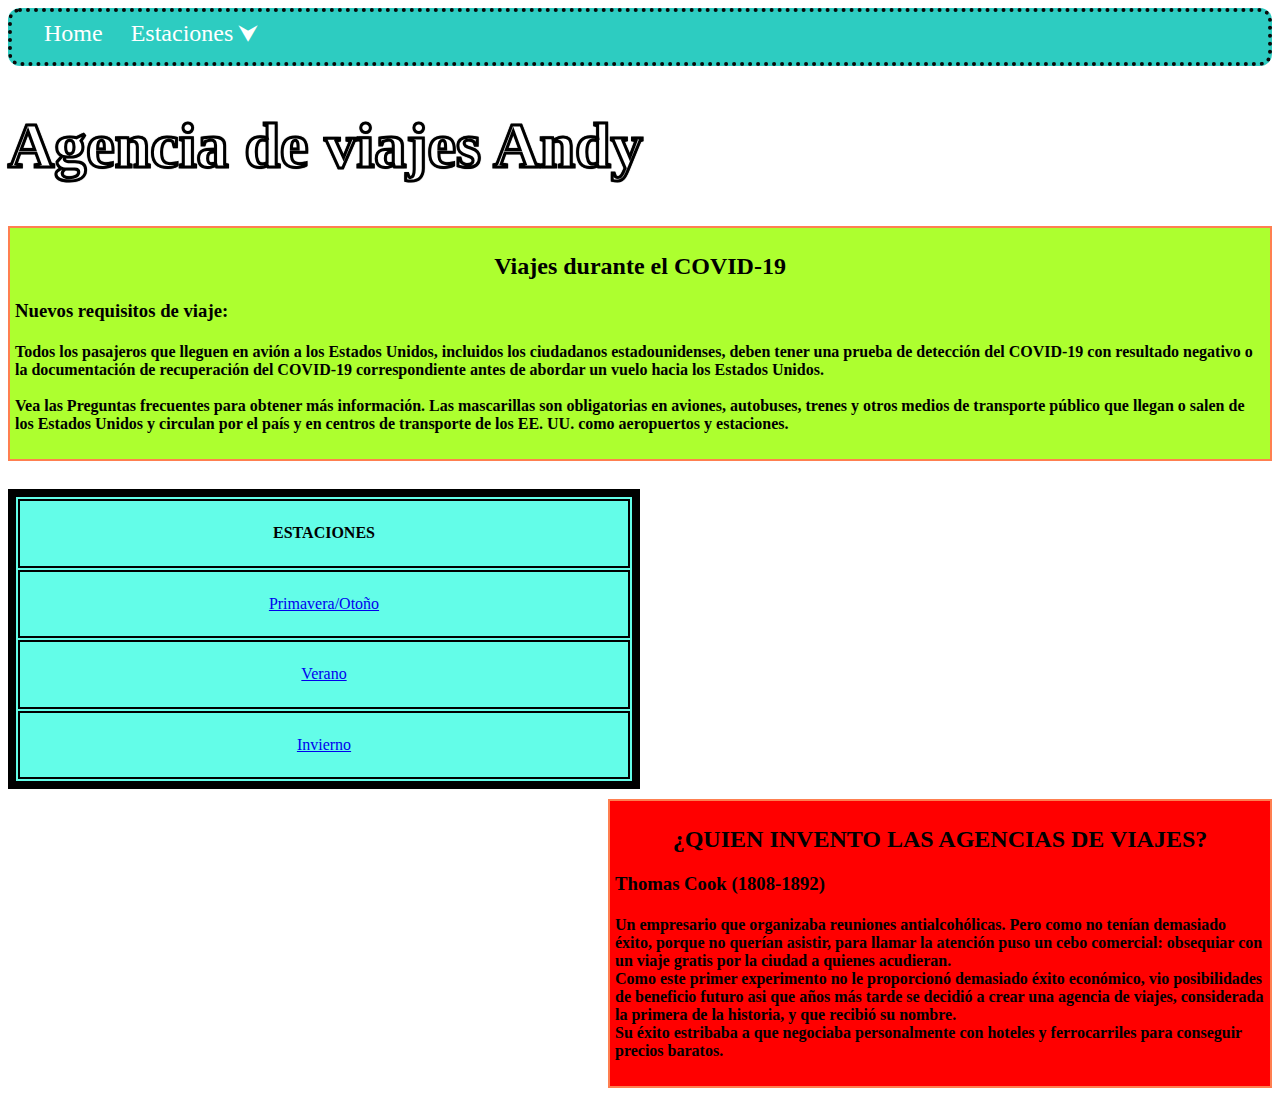
<file: index.html>
<!DOCTYPE html>
<!--
To change this license header, choose License Headers in Project Properties.
To change this template file, choose Tools | Templates
and open the template in the editor.
-->
<html>
    <head>
        <nav id='menu'>
            <input type='checkbox' id='responsive-menu' onclick='updatemenu()'><label></label>
             <ul>
                <li><a href='https://andreadazap.github.io/andreadazatarea7aw/'>Home</a></li>
                <li><a class='dropdown-arrow' href='https://andreadazap.github.io/andreadazatarea7aw/'>Estaciones</a>
                    <ul class='sub-menus'>
                        <li><a href='https://andreadazap.github.io/andreadazatarea7aw/P1.html'>Primavera/Oto&ntilde;o</a></li>
                        <li><a href='https://andreadazap.github.io/andreadazatarea7aw/P2.html'>Verano</a></li>
                        <li><a href='https://andreadazap.github.io/andreadazatarea7aw/P3.html'>Invierno</a></li>
                    </ul>
                </li>
            </ul>
        </nav>
    
        <title>Agencia de viajes Andrea</title>
  
        <link href="index.css" rel="stylesheet" type="text/css"/>
    </head>
    <body>
        <h1>Agencia de viajes Andy</h1>
        <div class="COVID-19">
            <h2>Viajes durante el COVID-19</h2>
            <h3 align="left">Nuevos requisitos de viaje:</h3>
            <h4 align="left">Todos los pasajeros que lleguen en avi&oacute;n a los Estados Unidos, incluidos los ciudadanos estadounidenses, deben tener una prueba de detecci&oacute;n del COVID-19 con resultado negativo o la documentaci&oacute;n de recuperaci&oacute;n del COVID-19 correspondiente antes de abordar un vuelo hacia los Estados Unidos.<br/><br/>Vea las Preguntas frecuentes para obtener m&aacute;s informaci&oacute;n.
                Las mascarillas son obligatorias en aviones, autobuses, trenes y otros medios de transporte p&uacute;blico que llegan o salen de los Estados Unidos y circulan por el pa&iacute;s y en centros de transporte de los EE. UU. como aeropuertos y estaciones.
            </h4>
        </div>
        
        <br/>

        <table class="tabla-url"> 
            <th colspan="2">ESTACIONES</th>
            <tr><td><a href="P1.html">Primavera/Oto&ntilde;o</a></td></tr> 
            <tr><td><a href="P2.html">Verano</a></td></tr>   
            <tr><td><a href="P3.html">Invierno</a></td></tr>            
        </table>
        <div class="Agencias">
            <h2>&iquest;QUIEN INVENTO LAS AGENCIAS DE VIAJES?</h2>
            <h3 align="left">Thomas Cook (1808-1892)</h3><h4 align="left">Un empresario que organizaba reuniones antialcoh&oacute;licas. Pero como no ten&iacute;an demasiado &eacute;xito, porque no quer&iacute;an asistir, para llamar la atenci&oacute;n puso un cebo comercial: obsequiar con un viaje gratis por la ciudad a quienes acudieran.
                <br/>
                Como este primer experimento no le proporcion&oacute; demasiado &eacute;xito econ&oacute;mico, vio posibilidades de beneficio futuro asi que a&ntilde;os m&aacute;s tarde se decidi&oacute; a crear una agencia de viajes, considerada la primera de la historia, y que recibi&oacute; su nombre. 
                <br/>
                Su &eacute;xito estribaba a que negociaba personalmente con hoteles y ferrocarriles para conseguir precios baratos.</h4>
        </div>
    </body>
</html>
</file>
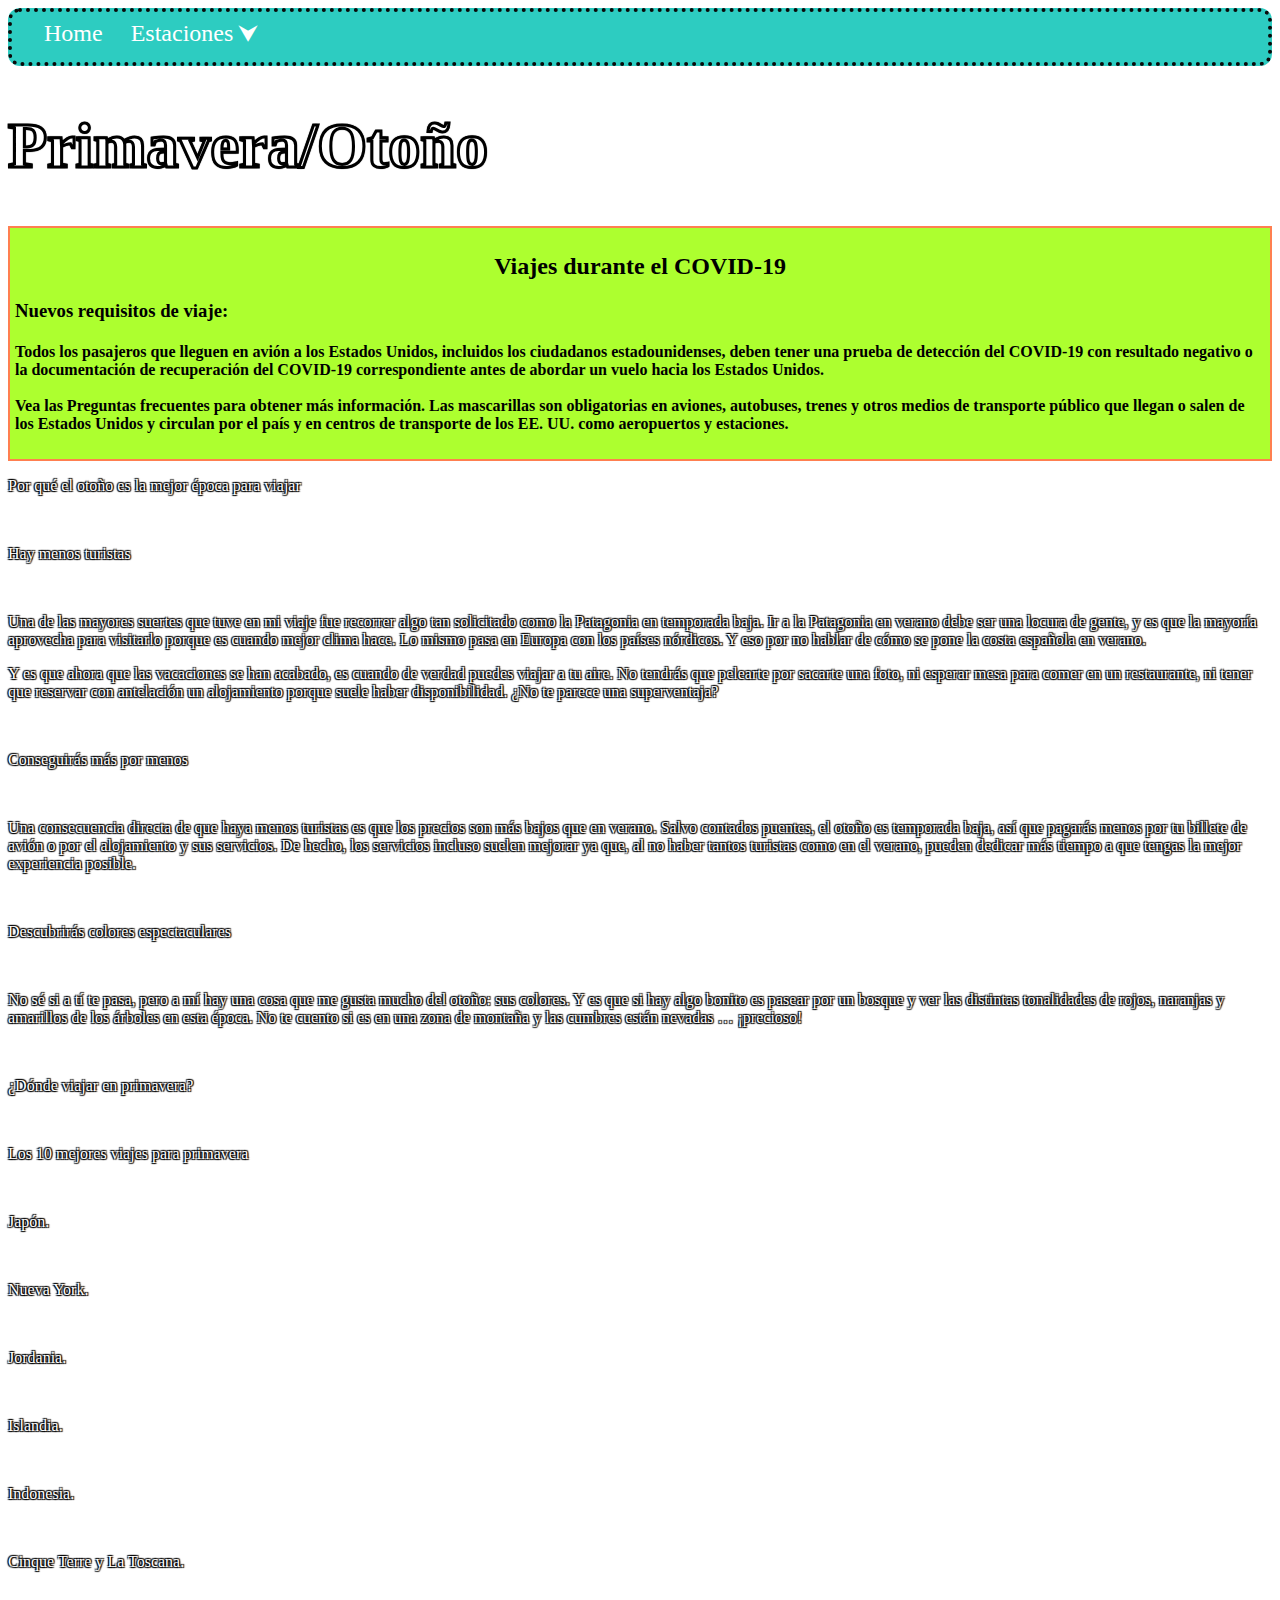
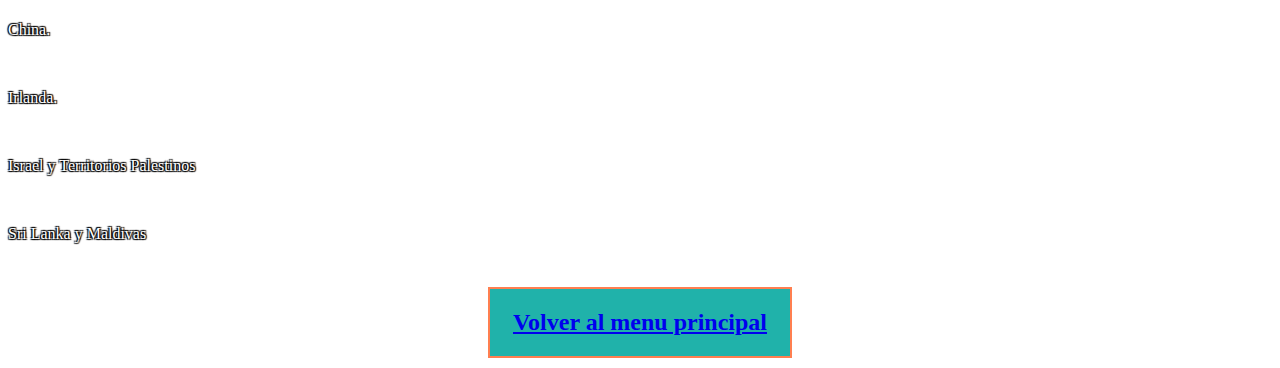
<file: P1.html>
<!DOCTYPE html>
<!--
To change this license header, choose License Headers in Project Properties.
To change this template file, choose Tools | Templates
and open the template in the editor.
-->
<html>
    <head>
        <nav id='menu'>
            <input type='checkbox' id='responsive-menu' onclick='updatemenu()'><label></label>
             <ul>
                <li><a href='https://andreadazap.github.io/andreadazatarea7aw/'>Home</a></li>
                <li><a class='dropdown-arrow' href='https://andreadazap.github.io/andreadazatarea7aw/'>Estaciones</a>
                    <ul class='sub-menus'>
                        <li><a href='https://andreadazap.github.io/andreadazatarea7aw/P1.html'>Primavera/Oto&ntilde;o</a></li>
                        <li><a href='https://andreadazap.github.io/andreadazatarea7aw/P2.html'>Verano</a></li>
                        <li><a href='https://andreadazap.github.io/andreadazatarea7aw/P3.html'>Invierno</a></li>
                    </ul>
                </li>
            </ul>
        </nav>
    
        <title>Agencia de viajes Andrea</title>
        <link href="P1.css" rel="stylesheet" type="text/css"/>
    </head>
    <body>
         
        <h1>Primavera/Oto&ntilde;o</h1>
        
        <div class="COVID-19">
            <h2>Viajes durante el COVID-19</h2>
            <h3 align="left">Nuevos requisitos de viaje:</h3>
            <h4 align="left">Todos los pasajeros que lleguen en avi&oacute;n a los Estados Unidos, incluidos los ciudadanos estadounidenses, deben tener una prueba de detecci&oacute;n del COVID-19 con resultado negativo o la documentaci&oacute;n de recuperaci&oacute;n del COVID-19 correspondiente antes de abordar un vuelo hacia los Estados Unidos.<br/><br/>Vea las Preguntas frecuentes para obtener m&aacute;s informaci&oacute;n.
                Las mascarillas son obligatorias en aviones, autobuses, trenes y otros medios de transporte p&uacute;blico que llegan o salen de los Estados Unidos y circulan por el pa&iacute;s y en centros de transporte de los EE. UU. como aeropuertos y estaciones.
            </h4>
        </div>
        <p>Por qu&eacute; el oto&ntilde;o es la mejor &eacute;poca para viajar</p>
        <br>
        <p>Hay menos turistas </p>
        <br>
        <p>Una de las mayores suertes que tuve en mi viaje fue recorrer algo tan solicitado como la Patagonia en temporada baja. Ir a la Patagonia en verano debe ser una locura de gente, y es que la mayor&iacute;a aprovecha para visitarlo porque es cuando mejor clima hace. Lo mismo pasa en Europa con los pa&iacute;ses n&oacute;rdicos. Y eso por no hablar de c&oacute;mo se pone la costa espa&ntilde;ola en verano.</p>
        <p>Y es que ahora que las vacaciones se han acabado, es cuando de verdad puedes viajar a tu aire. No tendr&aacute;s que pelearte por sacarte una foto, ni esperar mesa para comer en un restaurante, ni tener que reservar con antelaci&oacute;n un alojamiento porque suele haber disponibilidad. &iquest;No te parece una superventaja?</p>
        <br>
        <p>Conseguir&aacute;s m&aacute;s por menos</p>
        <br>
        <p>Una consecuencia directa de que haya menos turistas es que los precios son m&aacute;s bajos que en verano. Salvo contados puentes, el oto&ntilde;o es temporada baja, as&iacute; que pagar&aacute;s menos por tu billete de avi&oacute;n o por el alojamiento y sus servicios. De hecho, los servicios incluso suelen mejorar ya que, al no haber tantos turistas como en el verano, pueden dedicar m&aacute;s tiempo a que tengas la mejor experiencia posible.</p>
        <br>
        <p>Descubrir&aacute;s colores espectaculares</p>
        <br>
        <p>No s&eacute; si a t&iacute; te pasa, pero a m&iacute; hay una cosa que me gusta mucho del oto&ntilde;o: sus colores. Y es que si hay algo bonito es pasear por un bosque y ver las distintas tonalidades de rojos, naranjas y amarillos de los &aacute;rboles en esta &eacute;poca. No te cuento si es en una zona de monta&ntilde;a y las cumbres est&aacute;n nevadas &#8230 &iexcl;precioso!</p>
        <br>
        <p>&iquest;D&oacute;nde viajar en primavera?</p>
        <br>
        <p>Los 10 mejores viajes para primavera</p>
        <br>
        <p>Jap&oacute;n.</p>
        <br>
        <p>Nueva York. </p>
        <br>
        <p>Jordania.</p>
        <br>
        <p>Islandia.</p>
        <br>
        <p>Indonesia.</p>
        <br>
        <p>Cinque Terre y La Toscana.</p>
        <br>
        <p>China. </p>
        <br>
        <p>Irlanda.</p>
        <br>
        <p>Israel y Territorios Palestinos</p>
        <br>
        <p>Sri Lanka y Maldivas</p>
        <br>
        <div class="volver-menu-principal">
            <h2><a href="index.html">Volver al menu principal</a></h2>
        </div>
    </body>
</html>
</file>
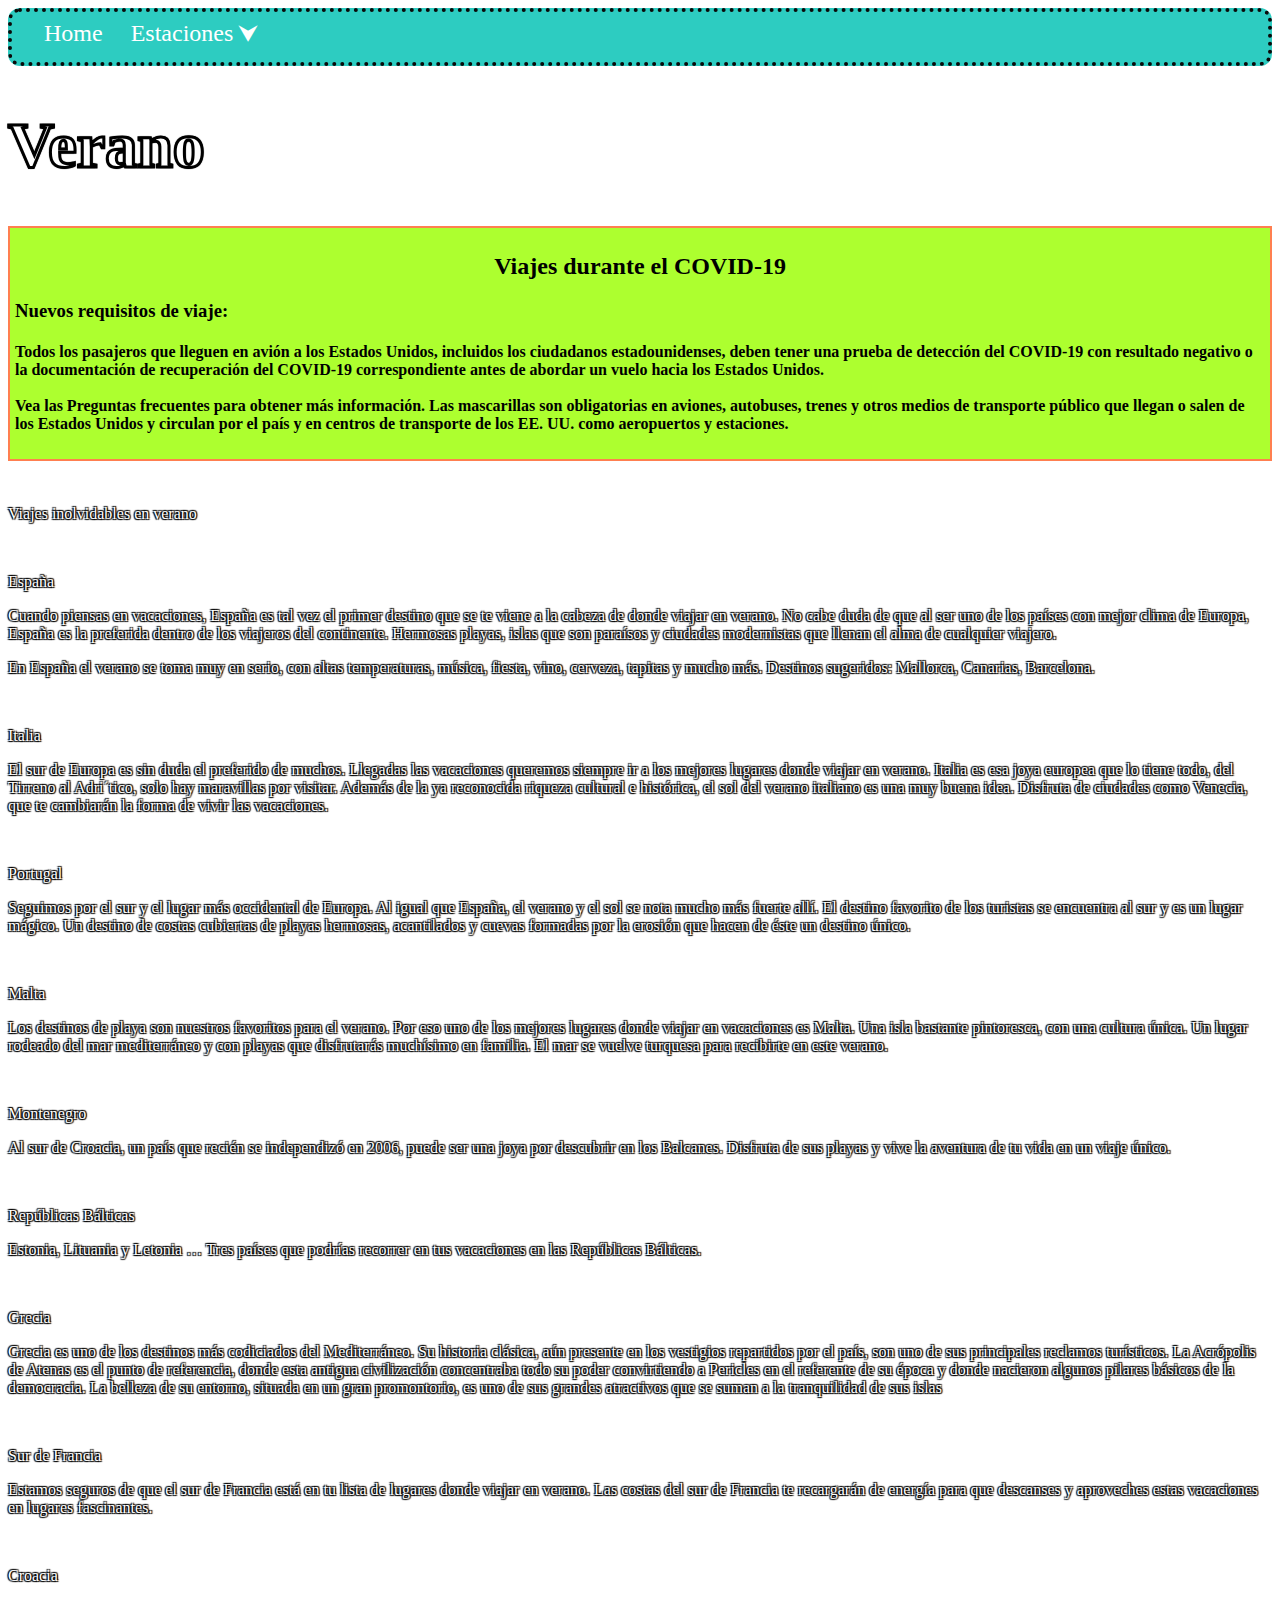
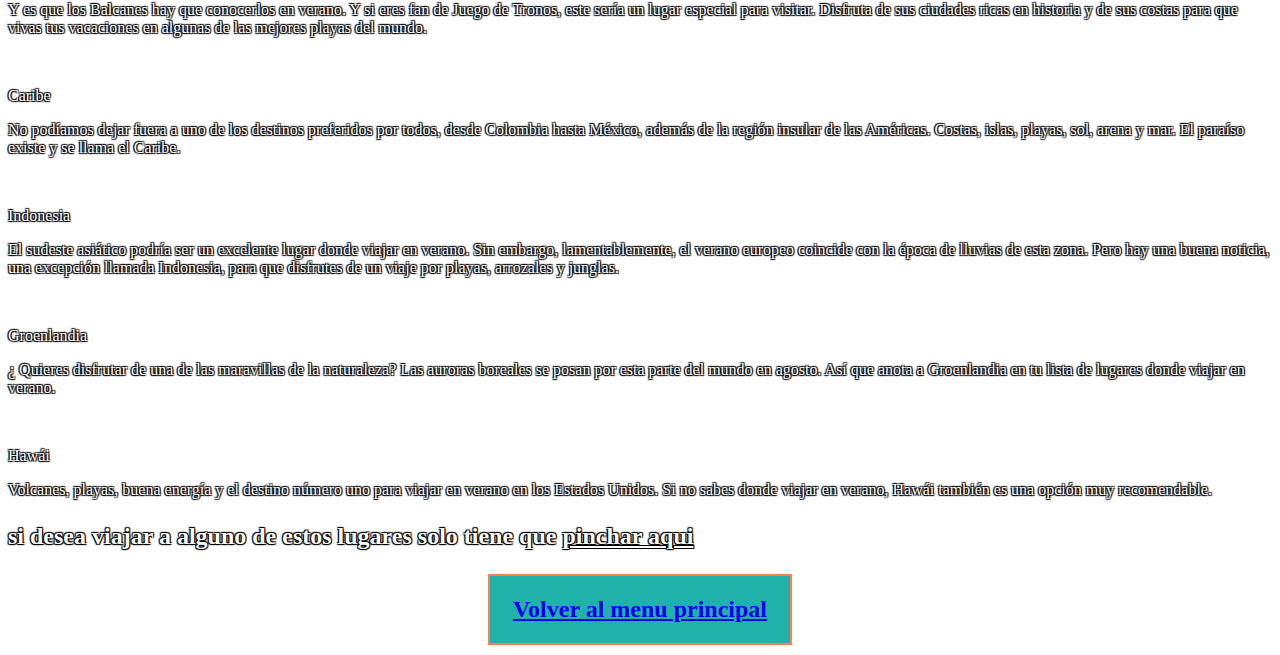
<file: P2.html>
<!DOCTYPE html>
<!--
To change this license header, choose License Headers in Project Properties.
To change this template file, choose Tools | Templates
and open the template in the editor.
-->
<html>
    <head>
        <nav id='menu'>
            <input type='checkbox' id='responsive-menu' onclick='updatemenu()'><label></label>
             <ul>
                <li><a href='https://andreadazap.github.io/andreadazatarea7aw/'>Home</a></li>
                <li><a class='dropdown-arrow' href='https://andreadazap.github.io/andreadazatarea7aw/'>Estaciones</a>
                    <ul class='sub-menus'>
                        <li><a href='https://andreadazap.github.io/andreadazatarea7aw/P1.html'>Primavera/Oto&ntilde;o</a></li>
                        <li><a href='https://andreadazap.github.io/andreadazatarea7aw/P2.html'>Verano</a></li>
                        <li><a href='https://andreadazap.github.io/andreadazatarea7aw/P3.html'>Invierno</a></li>
                    </ul>
                </li>
            </ul>
        </nav>
    
        <title>Agencia de viajes Andrea</title>
        <link href="P2.css" rel="stylesheet" type="text/css"/>
    </head>
    <body>
       
        <h1>Verano</h1>
        <div class="COVID-19">
            <h2>Viajes durante el COVID-19</h2>
            <h3 align="left">Nuevos requisitos de viaje:</h3>
            <h4 align="left">Todos los pasajeros que lleguen en avi&oacute;n a los Estados Unidos, incluidos los ciudadanos estadounidenses, deben tener una prueba de detecci&oacute;n del COVID-19 con resultado negativo o la documentaci&oacute;n de recuperaci&oacute;n del COVID-19 correspondiente antes de abordar un vuelo hacia los Estados Unidos.<br/><br/>Vea las Preguntas frecuentes para obtener m&aacute;s informaci&oacute;n.
                Las mascarillas son obligatorias en aviones, autobuses, trenes y otros medios de transporte p&uacute;blico que llegan o salen de los Estados Unidos y circulan por el pa&iacute;s y en centros de transporte de los EE. UU. como aeropuertos y estaciones.
            </h4>
        </div>
        <br>
        <p>Viajes inolvidables en verano</p>
        <br>
        <p>Espa&ntilde;a</p>
        <p>Cuando piensas en vacaciones, Espa&ntilde;a es tal vez el primer destino que se te viene a la cabeza de donde viajar en verano. No cabe duda de que al ser uno de los pa&iacute;ses con mejor clima de Europa, Espa&ntilde;a es la preferida dentro de los viajeros del continente. Hermosas playas, islas que son para&iacute;sos y ciudades modernistas que llenan el alma de cualquier viajero.</p>
        <p>En Espa&ntilde;a el verano se toma muy en serio, con altas temperaturas, m&uacute;sica, fiesta, vino, cerveza, tapitas y mucho m&aacute;s. Destinos sugeridos: Mallorca, Canarias, Barcelona.</p>
        <br>
        <p>Italia</p>
        <p>El sur de Europa es sin duda el preferido de muchos. Llegadas las vacaciones queremos siempre ir a los mejores lugares donde viajar en verano. Italia es esa joya europea que lo tiene todo, del Tirreno al Adri&acute;tico, solo hay maravillas por visitar. Adem&aacute;s de la ya reconocida riqueza cultural e hist&oacute;rica, el sol del verano italiano es una muy buena idea. Disfruta de ciudades como Venecia, que te cambiar&aacute;n la forma de vivir las vacaciones.</p>
        <br>
        <p>Portugal</p>
        <p>Seguimos por el sur y el lugar m&aacute;s occidental de Europa. Al igual que Espa&ntilde;a, el verano y el sol se nota mucho m&aacute;s fuerte all&iacute;. El destino favorito de los turistas se encuentra al sur y es un lugar m&aacute;gico. Un destino de costas cubiertas de playas hermosas, acantilados y cuevas formadas por la erosi&oacute;n que hacen de &eacute;ste un destino &uacute;nico.</p>
        <br>
        <p>Malta</p>
        <p>Los destinos de playa son nuestros favoritos para el verano. Por eso uno de los mejores lugares donde viajar en vacaciones es Malta. Una isla bastante pintoresca, con una cultura &uacute;nica. Un lugar rodeado del mar mediterr&aacute;neo y con playas que disfrutar&aacute;s much&iacute;simo en familia. El mar se vuelve turquesa para recibirte en este verano.</p>
        <br>
        <p>Montenegro</p>
        <p>Al sur de Croacia, un pa&iacute;s que reci&eacute;n se independiz&oacute; en 2006, puede ser una joya por descubrir en los Balcanes. Disfruta de sus playas y vive la aventura de tu vida en un viaje &uacute;nico.</p>
        <br>
        <p>Rep&uacute;blicas B&aacute;lticas</p>
        <p>Estonia, Lituania y Letonia &#8230; Tres pa&iacute;ses que podr&iacute;as recorrer en tus vacaciones en las Rep&uacute;blicas B&aacute;lticas.</p>
        <br>
        <p>Grecia</p>
        <p>Grecia es uno de los destinos m&aacute;s codiciados del Mediterr&aacute;neo. Su historia cl&aacute;sica, a&uacute;n presente en los vestigios repartidos por el pa&iacute;s, son uno de sus principales reclamos tur&iacute;sticos. La Acr&oacute;polis de Atenas es el punto de referencia, donde esta antigua civilizaci&oacute;n concentraba todo su poder convirtiendo a Pericles en el referente de su &eacute;poca y donde nacieron algunos pilares b&aacute;sicos de la democracia. La belleza de su entorno, situada en un gran promontorio, es uno de sus grandes atractivos que se suman a la tranquilidad de sus islas</p>
        <br>
        <p>Sur de Francia</p>
        <p>Estamos seguros de que el sur de Francia est&aacute; en tu lista de lugares donde viajar en verano. Las costas del sur de Francia te recargar&aacute;n de energ&iacute;a para que descanses y aproveches estas vacaciones en lugares fascinantes.</p>
        <br>
        <p>Croacia</p>
        <p>Y es que los Balcanes hay que conocerlos en verano. Y si eres fan de Juego de Tronos, este ser&iacute;a un lugar especial para visitar. Disfruta de sus ciudades ricas en historia y de sus costas para que vivas tus vacaciones en algunas de las mejores playas del mundo.</p>
        <br>
        <p>Caribe</p>
        <p>No pod&iacute;amos dejar fuera a uno de los destinos preferidos por todos, desde Colombia hasta M&eacute;xico, adem&aacute;s de la regi&oacute;n insular de las Am&eacute;ricas. Costas, islas, playas, sol, arena y mar. El para&iacute;so existe y se llama el Caribe.</p>
        <br>
        <p>Indonesia</p>
        <p>El sudeste asi&aacute;tico podr&iacute;a ser un excelente lugar donde viajar en verano. Sin embargo, lamentablemente, el verano europeo coincide con la &eacute;poca de lluvias de esta zona. Pero hay una buena noticia, una excepci&oacute;n llamada Indonesia, para que disfrutes de un viaje por playas, arrozales y junglas.</p>
        <br>
        <p>Groenlandia</p>
        <p>&iquest; Quieres disfrutar de una de las maravillas de la naturaleza? Las auroras boreales se posan por esta parte del mundo en agosto. As&iacute; que anota a Groenlandia en tu lista de lugares donde viajar en verano.</p>
        <br>
        <p>Haw&aacute;i</p>
        <p>Volcanes, playas, buena energ&iacute;a y el destino n&uacute;mero uno para viajar en verano en los Estados Unidos. Si no sabes donde viajar en verano, Haw&aacute;i tambi&eacute;n es una opci&oacute;n muy recomendable.</p>
         <div class="sitio-web">
             <h2><p>si desea viajar a alguno de estos lugares solo tiene que <a href="https://www.exoticca.com/es">pinchar aqui</a></p></h2>
             
        </div>
        <div class="volver-menu-principal">
            <h2><a href="index.html">Volver al menu principal</a></h2>
        </div>
    </body>
</html>
</file>
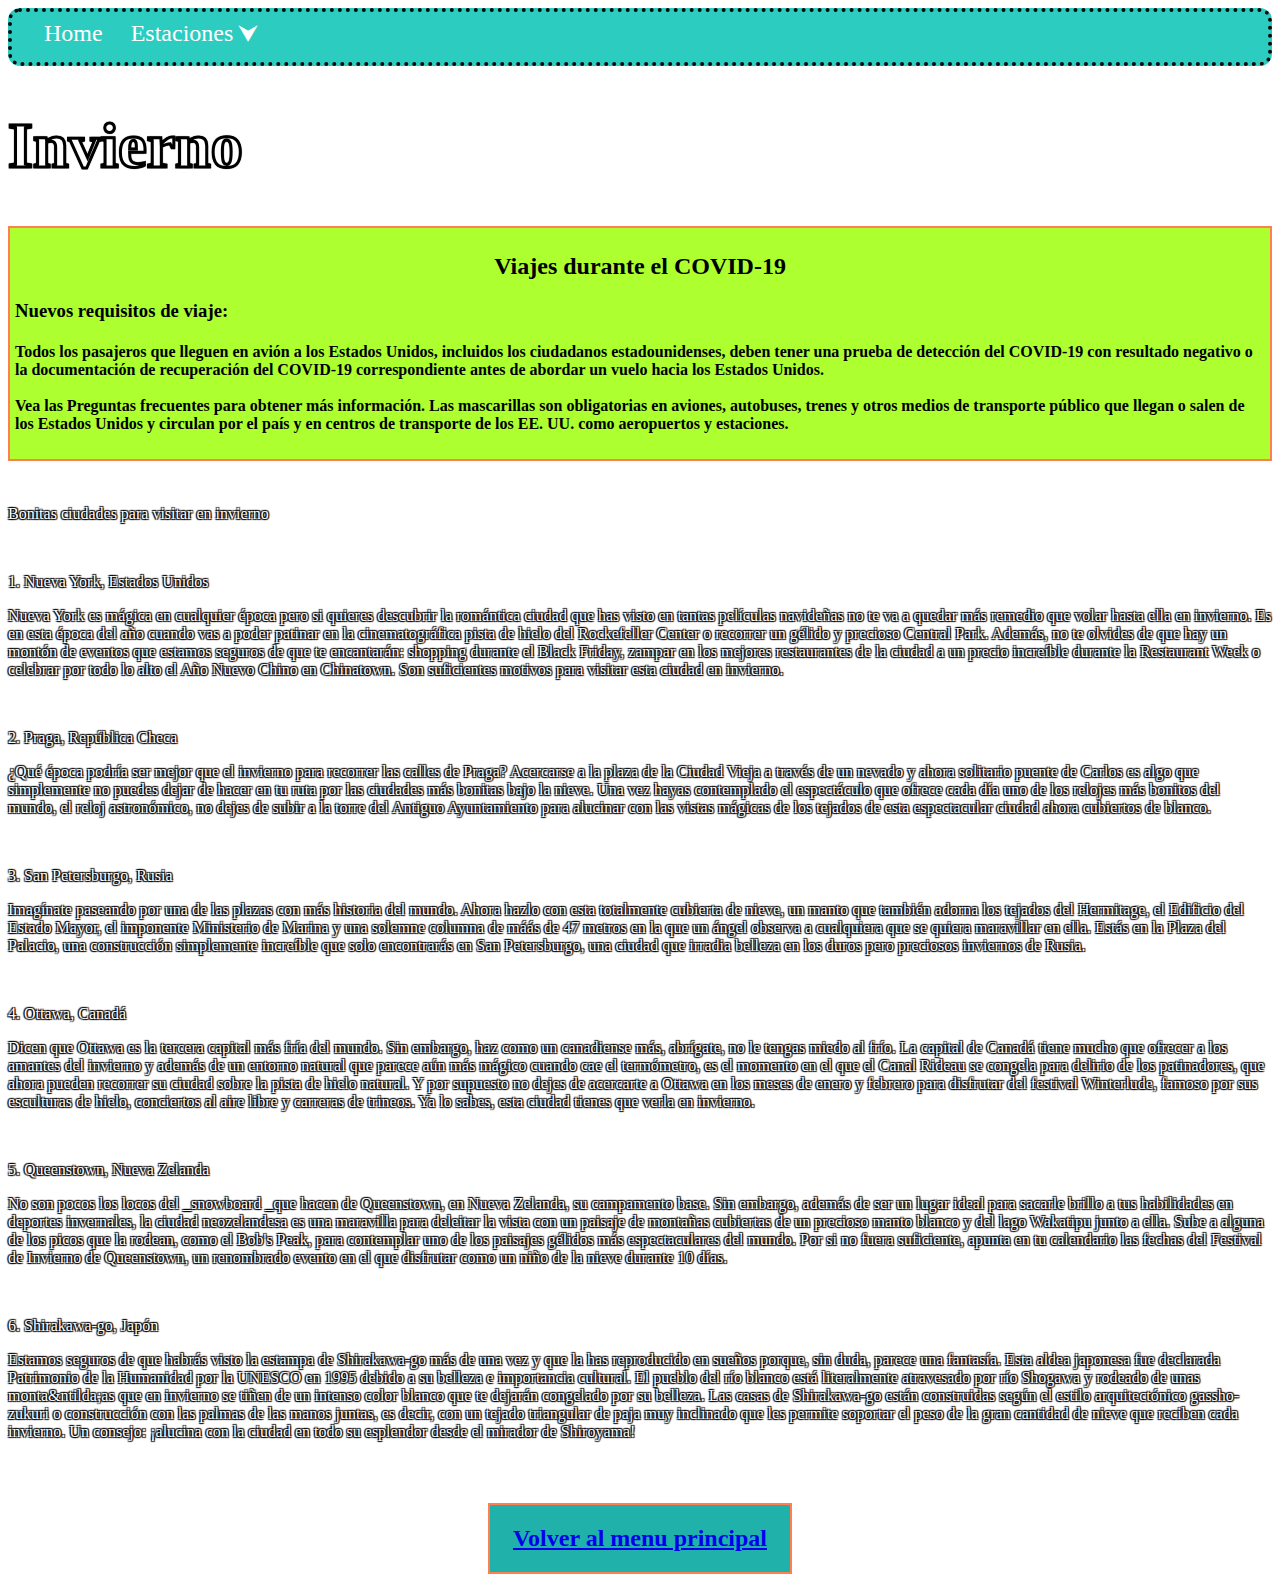
<file: P3.html>
<!DOCTYPE html>
<!--
To change this license header, choose License Headers in Project Properties.
To change this template file, choose Tools | Templates
and open the template in the editor.
-->
<html>
    <head>
        <nav id='menu'>
            <input type='checkbox' id='responsive-menu' onclick='updatemenu()'><label></label>
             <ul>
                <li><a href='https://andreadazap.github.io/andreadazatarea7aw/'>Home</a></li>
                <li><a class='dropdown-arrow' href='https://andreadazap.github.io/andreadazatarea7aw/'>Estaciones</a>
                    <ul class='sub-menus'>
                        <li><a href='https://andreadazap.github.io/andreadazatarea7aw/P1.html'>Primavera/Oto&ntilde;o</a></li>
                        <li><a href='https://andreadazap.github.io/andreadazatarea7aw/P2.html'>Verano</a></li>
                        <li><a href='https://andreadazap.github.io/andreadazatarea7aw/P3.html'>Invierno</a></li>
                    </ul>
                </li>
            </ul>
        </nav>
        <title>Agencia de viajes Andrea</title>
        <link href="P3.css" rel="stylesheet" type="text/css"/>
    </head>
    <body>
        
      <h1>Invierno</h1>
        <div class="COVID-19">
            <h2>Viajes durante el COVID-19</h2>
            <h3 align="left">Nuevos requisitos de viaje:</h3>
            <h4 align="left">Todos los pasajeros que lleguen en avi&oacute;n a los Estados Unidos, incluidos los ciudadanos estadounidenses, deben tener una prueba de detecci&oacute;n del COVID-19 con resultado negativo o la documentaci&oacute;n de recuperaci&oacute;n del COVID-19 correspondiente antes de abordar un vuelo hacia los Estados Unidos.<br/><br/>Vea las Preguntas frecuentes para obtener m&aacute;s informaci&oacute;n.
                Las mascarillas son obligatorias en aviones, autobuses, trenes y otros medios de transporte p&uacute;blico que llegan o salen de los Estados Unidos y circulan por el pa&iacute;s y en centros de transporte de los EE. UU. como aeropuertos y estaciones.
            </h4>
        </div>
        <br>
        <p>Bonitas ciudades para visitar en invierno</p>
        <br>
        <p>1. Nueva York, Estados Unidos</p>
        <p>Nueva York es m&aacute;gica en cualquier &eacute;poca pero si quieres descubrir la rom&aacute;ntica ciudad que has visto en tantas pel&iacute;culas navide&ntilde;as no te va a quedar m&aacute;s remedio que volar hasta ella en invierno. Es en esta &eacute;poca del a&ntilde;o cuando vas a poder patinar en la cinematogr&aacute;fica pista de hielo del Rockefeller Center o recorrer un g&eacute;lido y precioso Central Park. Adem&aacute;s, no te olvides de que hay un mont&oacute;n de eventos que estamos seguros de que te encantar&aacute;n: shopping durante el Black Friday, zampar en los mejores restaurantes de la ciudad a un precio incre&iacute;ble durante la Restaurant Week o celebrar por todo lo alto el A&ntilde;o Nuevo Chino en Chinatown. Son suficientes motivos para visitar esta ciudad en invierno.</p>
        <br>
        <p>2. Praga, Rep&uacute;blica Checa</p>
        <p>&iquest;Qu&eacute; &eacute;poca podr&iacute;a ser mejor que el invierno para recorrer las calles de Praga? Acercarse a la plaza de la Ciudad Vieja a trav&eacute;s de un nevado y ahora solitario puente de Carlos es algo que simplemente no puedes dejar de hacer en tu ruta por las ciudades m&aacute;s bonitas bajo la nieve. Una vez hayas contemplado el espect&aacute;culo que ofrece cada d&iacute;a uno de los relojes m&aacute;s bonitos del mundo, el reloj astron&oacute;mico, no dejes de subir a la torre del Antiguo Ayuntamiento para alucinar con las vistas m&aacute;gicas de los tejados de esta espectacular ciudad ahora cubiertos de blanco. </p>
        <br>
        <p>3. San Petersburgo, Rusia</p>
        <p>Imag&iacute;nate paseando por una de las plazas con m&aacute;s historia del mundo. Ahora hazlo con esta totalmente cubierta de nieve, un manto que tambi&eacute;n adorna los tejados del Hermitage, el Edificio del Estado Mayor, el imponente Ministerio de Marina y una solemne columna de m&aacute;&aacute;s de 47 metros en la que un &aacute;ngel observa a cualquiera que se quiera maravillar en ella. Est&aacute;s en la Plaza del Palacio, una construcci&oacute;n simplemente incre&iacute;ble que solo encontrar&aacute;s en San Petersburgo, una ciudad que irradia belleza en los duros pero preciosos inviernos de Rusia.</p>
        <br>
        <p>4. Ottawa, Canad&aacute;</p>
        <p>Dicen que Ottawa es la tercera capital m&aacute;s fr&iacute;a del mundo. Sin embargo, haz como un canadiense m&aacute;s, abr&iacute;gate, no le tengas miedo al fr&iacute;o. La capital de Canad&aacute; tiene mucho que ofrecer a los amantes del invierno y adem&aacute;s de un entorno natural que parece a&uacute;n m&aacute;s m&aacute;gico cuando cae el term&oacute;metro, es el momento en el que el Canal Rideau se congela para delirio de los patinadores, que ahora pueden recorrer su ciudad sobre la pista de hielo natural. Y por supuesto no dejes de acercarte a Ottawa en los meses de enero y febrero para disfrutar del festival Winterlude, famoso por sus esculturas de hielo, conciertos al aire libre y carreras de trineos. Ya lo sabes, esta ciudad tienes que verla en invierno.</p>
        <br>
        <p>5. Queenstown, Nueva Zelanda</p>
        <p>No son pocos los locos del _snowboard _que hacen de Queenstown, en Nueva Zelanda, su campamento base. Sin embargo, adem&aacute;s de ser un lugar ideal para sacarle brillo a tus habilidades en deportes invernales, la ciudad neozelandesa es una maravilla para deleitar la vista con un paisaje de monta&ntilde;as cubiertas de un precioso manto blanco y del lago Wakatipu junto a ella. Sube a alguna de los picos que la rodean, como el Bob&#39;s Peak, para contemplar uno de los paisajes g&eacute;lidos m&aacute;s espectaculares del mundo. Por si no fuera suficiente, apunta en tu calendario las fechas del Festival de Invierno de Queenstown, un renombrado evento en el que disfrutar como un ni&ntilde;o de la nieve durante 10 d&iacute;as.</p>
        <br>
        <p>6. Shirakawa-go, Jap&oacute;n</p>
        <p>Estamos seguros de que habr&aacute;s visto la estampa de Shirakawa-go m&aacute;s de una vez y que la has reproducido en sue&ntildeos porque, sin duda, parece una fantas&iacute;a. Esta aldea japonesa fue declarada Patrimonio de la Humanidad por la UNESCO en 1995 debido a su belleza e importancia cultural. El pueblo del r&iacute;o blanco est&aacute; literalmente atravesado por r&iacute;o Shogawa y rodeado de unas monta&ntilda;as que en invierno se ti&ntilde;en de un intenso color blanco que te dejar&aacute;n congelado por su belleza. Las casas de Shirakawa-go est&aacute;n construidas seg&uacute;n el estilo arquitect&oacute;nico gassho-zukuri o construcci&oacute;n con las palmas de las manos juntas, es decir, con un tejado triangular de paja muy inclinado que les permite soportar el peso de la gran cantidad de nieve que reciben cada invierno. Un consejo: ¡alucina con la ciudad en todo su esplendor desde el mirador de Shiroyama!</p>
        <br>
        <br>
        <div class="volver-menu-principal">
            <h2><a href="index.html">Volver al menu principal</a></h2>
        </div>
    </body>
</html>
</file>
<file: index.css>
.COVID-19 {
    background-color: greenyellow;
    border: 2px solid coral;
    padding: 5px;
    text-align: center;
    margin: 10px auto
           
}
h1 {
    font-size: 4em;
    color: white;
    font-family:impact;
    text-shadow: -1px -1px 1px #000, 1px 1px 1px #000, -1px 1px 1px #000, 1px -1px 1px #000; 
    -webkit-text-fill-color: white;
    -webkit-text-stroke: 3px black;
}
body{
    background-image: url(https://www.wallpapertip.com/wmimgs/49-496871_relax-wallpapers-hd-wallpapers-pulse-1366768-relax-relax.jpg);
    background-repeat: yes-repeat;
    background-attachment: fixed;
}
.tabla-url{
    width: 50%; 
    border: 8px solid;
    background: #63FDE8;
    float: left;
    height: 300px;
}
.tabla-url th, .tabla-url tr, .tabla-url td{
    text-align: center;
    border: 2px solid;
}
.Agencias{
    float: right;
    background-color: red;
    border: 2px solid coral;
    padding: 5px;
    text-align: center;
    margin: 10px auto;
    width: 650px
}



#menu {
	background: #2DCCC1;
	color: #FFF;
	height: 50px;
	padding-left: 18px;
	border-radius: 12px;
	border: 4px dotted #0A0A0A;
}
#menu ul, #menu li {
	margin: 0 auto;
	padding: 0;
	list-style: none
}
#menu ul {
	width: 100%;
}
#menu li {
	float: left;
	display: inline;
	position: relative;
}
#menu a {
	display: block;
	line-height: 42px;
	padding: 0 14px;
	text-decoration: none;
	color: #FFFFFF;
	font-size: 24px;
}
#menu a.dropdown-arrow:after {
	content: "\2B9F";
	margin-left: 5px;
}
#menu li a:hover {
	color: #4C43CC;
	background: #6BD60D;
}
#menu input {
	display: none;
	margin: 0;
	padding: 0;
	height: 50px;
	width: 100%;
	opacity: 0;
	cursor: pointer
}
#menu label {
	display: none;
	line-height: 42px;
	text-align: center;
	position: absolute;
	left: 35px
}
#menu label:before {
	font-size: 1.6em;
	content: "\2261"; 
	margin-left: 20px;
}
#menu ul.sub-menus{
	height: auto;
	overflow: hidden;
	width: 170px;
	background: #18442D;
	position: absolute;
	z-index: 99;
	display: none;
}
#menu ul.sub-menus li {
	display: block;
	width: 100%;
}
#menu ul.sub-menus a {
	color: #FFFFFF;
	font-size: 16px;
}
#menu li:hover ul.sub-menus {
	display: block
}
#menu ul.sub-menus a:hover{
	background: #F2F2F2;
	color: #DE78D7;
}
@media screen and (max-width: 800px){
	#menu {position:relative}
	#menu ul {background:#111;position:absolute;top:100%;right:0;left:0;z-index:3;height:auto;display:none}
	#menu ul.sub-menus {width:100%;position:static;}
	#menu ul.sub-menus a {padding-left:30px;}
	#menu li {display:block;float:none;width:auto;}
	#menu input, #menu label {position:absolute;top:0;left:0;display:block}
	#menu input {z-index:4}
	#menu input:checked + label {color:white}
	#menu input:checked + label:before {content:"\00d7"}
	#menu input:checked ~ ul {display:block}
}
</file>
<file: P1.css>
.COVID-19 {
    background-color: greenyellow;
    border: 2px solid coral;
    padding: 5px;
    text-align: center;
    margin: 10px auto
           
}
h1 {
    font-size: 4em;
    color: white;
    font-family:impact;
    text-shadow: -1px -1px 1px #000, 1px 1px 1px #000, -1px 1px 1px #000, 1px -1px 1px #000; 
    -webkit-text-fill-color: white;
    -webkit-text-stroke: 3px black;
}
body{
    background-image: url(https://www.wallpapertip.com/wmimgs/0-5917_1080p-desktop-backgrounds-nature.jpg);
    background-repeat: yes-repeat;
    background-attachment: fixed;
        
}
.volver-menu-principal{
    background-color: lightseagreen;
    border: 2px solid coral;
    text-align: center;
    margin: 10px auto;
    width: 300px;
}
.tabla-url{
    width: 800; 
    border: 2px solid;
}
.tabla-url th, .tabla-url tr, .tabla-url td{
    text-align: center;
    border: 2px solid;
}
p {
    font-size: 1em;
    color: white;
    font-family:impact;
    text-shadow: -1px -1px 1px #000, 1px 1px 1px #000, -1px 1px 1px #000, 1px -1px 1px #000; 
    -webkit-text-fill-color: white;
    border-bottom-left-radius: 30px;
    border-bottom-right-radius: 30px;
}

#menu {
	background: #2DCCC1;
	color: #FFF;
	height: 50px;
	padding-left: 18px;
	border-radius: 12px;
	border: 4px dotted #0A0A0A;
}
#menu ul, #menu li {
	margin: 0 auto;
	padding: 0;
	list-style: none
}
#menu ul {
	width: 100%;
}
#menu li {
	float: left;
	display: inline;
	position: relative;
}
#menu a {
	display: block;
	line-height: 42px;
	padding: 0 14px;
	text-decoration: none;
	color: #FFFFFF;
	font-size: 24px;
}
#menu a.dropdown-arrow:after {
	content: "\2B9F";
	margin-left: 5px;
}
#menu li a:hover {
	color: #4C43CC;
	background: #6BD60D;
}
#menu input {
	display: none;
	margin: 0;
	padding: 0;
	height: 50px;
	width: 100%;
	opacity: 0;
	cursor: pointer
}
#menu label {
	display: none;
	line-height: 42px;
	text-align: center;
	position: absolute;
	left: 35px
}
#menu label:before {
	font-size: 1.6em;
	content: "\2261"; 
	margin-left: 20px;
}
#menu ul.sub-menus{
	height: auto;
	overflow: hidden;
	width: 170px;
	background: #18442D;
	position: absolute;
	z-index: 99;
	display: none;
}
#menu ul.sub-menus li {
	display: block;
	width: 100%;
}
#menu ul.sub-menus a {
	color: #FFFFFF;
	font-size: 16px;
}
#menu li:hover ul.sub-menus {
	display: block
}
#menu ul.sub-menus a:hover{
	background: #F2F2F2;
	color: #DE78D7;
}
@media screen and (max-width: 800px){
	#menu {position:relative}
	#menu ul {background:#111;position:absolute;top:100%;right:0;left:0;z-index:3;height:auto;display:none}
	#menu ul.sub-menus {width:100%;position:static;}
	#menu ul.sub-menus a {padding-left:30px;}
	#menu li {display:block;float:none;width:auto;}
	#menu input, #menu label {position:absolute;top:0;left:0;display:block}
	#menu input {z-index:4}
	#menu input:checked + label {color:white}
	#menu input:checked + label:before {content:"\00d7"}
	#menu input:checked ~ ul {display:block}
}
</file>
<file: P2.css>
.COVID-19 {
    background-color: greenyellow;
    border: 2px solid coral;
    padding: 5px;
    text-align: center;
    margin: 10px auto
           
}
h1 {
    font-size: 4em;
    color: white;
    font-family:impact;
    text-shadow: -1px -1px 1px #000, 1px 1px 1px #000, -1px 1px 1px #000, 1px -1px 1px #000; 
    -webkit-text-fill-color: white;
    -webkit-text-stroke: 3px black;
}
body{
    background-image: url(https://fondosmil.com/fondo/1021.jpg);
    background-repeat: yes-repeat;
    background-attachment: fixed;
        
}
p {
    font-size: 1em;
    color: white;
    font-family:impact;
    text-shadow: -1px -1px 1px #000, 1px 1px 1px #000, -1px 1px 1px #000, 1px -1px 1px #000; 
    -webkit-text-fill-color: white;
    border-bottom-left-radius: 30px;
    border-bottom-right-radius: 30px;
}
.sitio-web¨{
    background-color: lightseagreen;
    border: 2px solid coral;
    text-align: center;
    margin: 10px auto;
    width: 300px;
}

.volver-menu-principal{
    background-color: lightseagreen;
    border: 2px solid coral;
    text-align: center;
    margin: 10px auto;
    width: 300px;
}

#menu {
	background: #2DCCC1;
	color: #FFF;
	height: 50px;
	padding-left: 18px;
	border-radius: 12px;
	border: 4px dotted #0A0A0A;
}
#menu ul, #menu li {
	margin: 0 auto;
	padding: 0;
	list-style: none
}
#menu ul {
	width: 100%;
}
#menu li {
	float: left;
	display: inline;
	position: relative;
}
#menu a {
	display: block;
	line-height: 42px;
	padding: 0 14px;
	text-decoration: none;
	color: #FFFFFF;
	font-size: 24px;
}
#menu a.dropdown-arrow:after {
	content: "\2B9F";
	margin-left: 5px;
}
#menu li a:hover {
	color: #4C43CC;
	background: #6BD60D;
}
#menu input {
	display: none;
	margin: 0;
	padding: 0;
	height: 50px;
	width: 100%;
	opacity: 0;
	cursor: pointer
}
#menu label {
	display: none;
	line-height: 42px;
	text-align: center;
	position: absolute;
	left: 35px
}
#menu label:before {
	font-size: 1.6em;
	content: "\2261"; 
	margin-left: 20px;
}
#menu ul.sub-menus{
	height: auto;
	overflow: hidden;
	width: 170px;
	background: #18442D;
	position: absolute;
	z-index: 99;
	display: none;
}
#menu ul.sub-menus li {
	display: block;
	width: 100%;
}
#menu ul.sub-menus a {
	color: #FFFFFF;
	font-size: 16px;
}
#menu li:hover ul.sub-menus {
	display: block
}
#menu ul.sub-menus a:hover{
	background: #F2F2F2;
	color: #DE78D7;
}
@media screen and (max-width: 800px){
	#menu {position:relative}
	#menu ul {background:#111;position:absolute;top:100%;right:0;left:0;z-index:3;height:auto;display:none}
	#menu ul.sub-menus {width:100%;position:static;}
	#menu ul.sub-menus a {padding-left:30px;}
	#menu li {display:block;float:none;width:auto;}
	#menu input, #menu label {position:absolute;top:0;left:0;display:block}
	#menu input {z-index:4}
	#menu input:checked + label {color:white}
	#menu input:checked + label:before {content:"\00d7"}
	#menu input:checked ~ ul {display:block}
}
</file>
<file: P3.css>
.COVID-19 {
    background-color: greenyellow;
    border: 2px solid coral;
    padding: 5px;
    text-align: center;
    margin: 10px auto
           
}
h1 {
    font-size: 4em;
    color: white;
    font-family:impact;
    text-shadow: -1px -1px 1px #000, 1px 1px 1px #000, -1px 1px 1px #000, 1px -1px 1px #000; 
    -webkit-text-fill-color: white;
    -webkit-text-stroke: 3px black;
}
body{
    background-image: url(https://fondosmil.com/fondo/19681.jpg);
    background-repeat: yes-repeat;
    background-attachment: fixed;
}
.volver-menu-principal{
    background-color: lightseagreen;
    border: 2px solid coral;
    text-align: center;
    margin: 10px auto;
    width: 300px;
}
p {
    font-size: 1em;
    color: white;
    font-family:impact;
    text-shadow: -1px -1px 1px #000, 1px 1px 1px #000, -1px 1px 1px #000, 1px -1px 1px #000; 
    -webkit-text-fill-color: white;
    border-bottom-left-radius: 30px;
    border-bottom-right-radius: 30px;
}


#menu {
	background: #2DCCC1;
	color: #FFF;
	height: 50px;
	padding-left: 18px;
	border-radius: 12px;
	border: 4px dotted #0A0A0A;
}
#menu ul, #menu li {
	margin: 0 auto;
	padding: 0;
	list-style: none
}
#menu ul {
	width: 100%;
}
#menu li {
	float: left;
	display: inline;
	position: relative;
}
#menu a {
	display: block;
	line-height: 42px;
	padding: 0 14px;
	text-decoration: none;
	color: #FFFFFF;
	font-size: 24px;
}
#menu a.dropdown-arrow:after {
	content: "\2B9F";
	margin-left: 5px;
}
#menu li a:hover {
	color: #4C43CC;
	background: #6BD60D;
}
#menu input {
	display: none;
	margin: 0;
	padding: 0;
	height: 50px;
	width: 100%;
	opacity: 0;
	cursor: pointer
}
#menu label {
	display: none;
	line-height: 42px;
	text-align: center;
	position: absolute;
	left: 35px
}
#menu label:before {
	font-size: 1.6em;
	content: "\2261"; 
	margin-left: 20px;
}
#menu ul.sub-menus{
	height: auto;
	overflow: hidden;
	width: 170px;
	background: #18442D;
	position: absolute;
	z-index: 99;
	display: none;
}
#menu ul.sub-menus li {
	display: block;
	width: 100%;
}
#menu ul.sub-menus a {
	color: #FFFFFF;
	font-size: 16px;
}
#menu li:hover ul.sub-menus {
	display: block
}
#menu ul.sub-menus a:hover{
	background: #F2F2F2;
	color: #DE78D7;
}
@media screen and (max-width: 800px){
	#menu {position:relative}
	#menu ul {background:#111;position:absolute;top:100%;right:0;left:0;z-index:3;height:auto;display:none}
	#menu ul.sub-menus {width:100%;position:static;}
	#menu ul.sub-menus a {padding-left:30px;}
	#menu li {display:block;float:none;width:auto;}
	#menu input, #menu label {position:absolute;top:0;left:0;display:block}
	#menu input {z-index:4}
	#menu input:checked + label {color:white}
	#menu input:checked + label:before {content:"\00d7"}
	#menu input:checked ~ ul {display:block}
}
</file>
